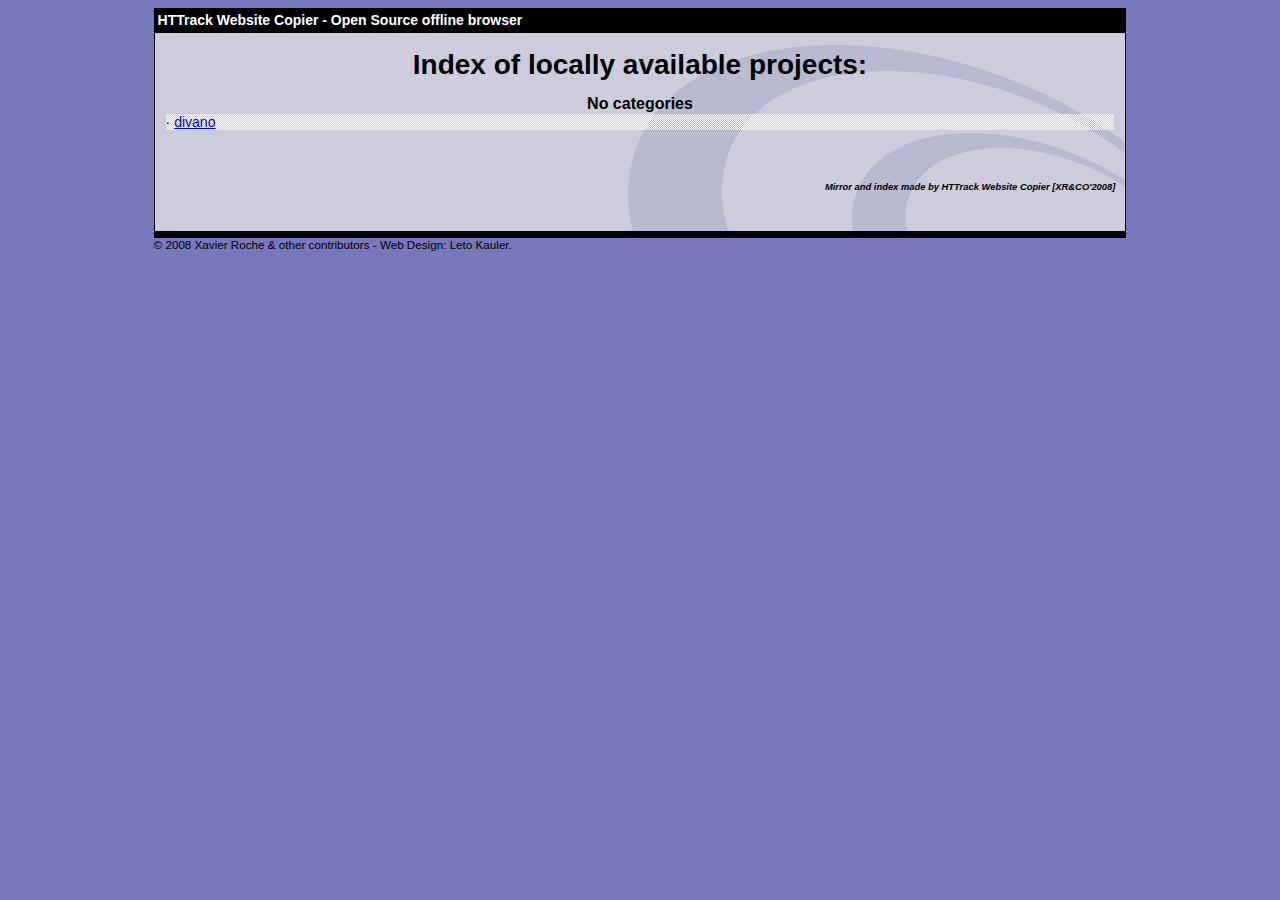
<file: index.html>
<html xmlns="http://www.w3.org/1999/xhtml" lang="en">

<head>
	<meta http-equiv="Content-Type" content="text/html; charset=utf-8" />
	<meta name="description" content="HTTrack is an easy-to-use website mirror utility. It allows you to download a World Wide website from the Internet to a local directory,building recursively all structures, getting html, images, and other files from the server to your computer. Links are rebuiltrelatively so that you can freely browse to the local site (works with any browser). You can mirror several sites together so that you can jump from one toanother. You can, also, update an existing mirror site, or resume an interrupted download. The robot is fully configurable, with an integrated help" />
	<meta name="keywords" content="httrack, HTTRACK, HTTrack, winhttrack, WINHTTRACK, WinHTTrack, offline browser, web mirror utility, aspirateur web, surf offline, web capture, www mirror utility, browse offline, local  site builder, website mirroring, aspirateur www, internet grabber, capture de site web, internet tool, hors connexion, unix, dos, windows 95, windows 98, solaris, ibm580, AIX 4.0, HTS, HTGet, web aspirator, web aspirateur, libre, GPL, GNU, free software" />
	<title>List of available projects - HTTrack Website Copier</title>
	<!-- Mirror and index made by HTTrack Website Copier/3.49-2 [XR&CO'2014] -->

	<style type="text/css">
	<!--

body {
	margin: 0;  padding: 0;  margin-bottom: 15px;  margin-top: 8px;
	background: #77b;
}
body, td {
	font: 14px "Trebuchet MS", Verdana, Arial, Helvetica, sans-serif;
	}

#subTitle {
	background: #000;  color: #fff;  padding: 4px;  font-weight: bold; 
	}

#siteNavigation a, #siteNavigation .current {
	font-weight: bold;  color: #448;
	}
#siteNavigation a:link    { text-decoration: none; }
#siteNavigation a:visited { text-decoration: none; }

#siteNavigation .current { background-color: #ccd; }

#siteNavigation a:hover   { text-decoration: none;  background-color: #fff;  color: #000; }
#siteNavigation a:active  { text-decoration: none;  background-color: #ccc; }


a:link    { text-decoration: underline;  color: #00f; }
a:visited { text-decoration: underline;  color: #000; }
a:hover   { text-decoration: underline;  color: #c00; }
a:active  { text-decoration: underline; }

#pageContent {
	clear: both;
	border-bottom: 6px solid #000;
	padding: 10px;  padding-top: 20px;
	line-height: 1.65em;
	background-image: url(backblue.gif);
	background-repeat: no-repeat;
	background-position: top right;
	}

#pageContent, #siteNavigation {
	background-color: #ccd;
	}


.imgLeft  { float: left;   margin-right: 10px;  margin-bottom: 10px; }
.imgRight { float: right;  margin-left: 10px;   margin-bottom: 10px; }

hr { height: 1px;  color: #000;  background-color: #000;  margin-bottom: 15px; }

h1 { margin: 0;  font-weight: bold;  font-size: 2em; }
h2 { margin: 0;  font-weight: bold;  font-size: 1.6em; }
h3 { margin: 0;  font-weight: bold;  font-size: 1.3em; }
h4 { margin: 0;  font-weight: bold;  font-size: 1.18em; }

.blak { background-color: #000; }
.hide { display: none; }
.tableWidth { min-width: 400px; }

.tblRegular       { border-collapse: collapse; }
.tblRegular td    { padding: 6px;  background-image: url(fade.gif);  border: 2px solid #99c; }
.tblHeaderColor, .tblHeaderColor td { background: #99c; }
.tblNoBorder td   { border: 0; }


// -->
</style>

</head>

<body>
<table width="76%" border="0" align="center" cellspacing="0" cellpadding="3" class="tableWidth">
	<tr>
	<td id="subTitle">HTTrack Website Copier - Open Source offline browser</td>
	</tr>
</table>
<table width="76%" border="0" align="center" cellspacing="0" cellpadding="0" class="tableWidth">
<tr class="blak">
<td>
	<table width="100%" border="0" align="center" cellspacing="1" cellpadding="0">
	<tr>
	<td colspan="6"> 
		<table width="100%" border="0" align="center" cellspacing="0" cellpadding="10">
		<tr> 
		<td id="pageContent"> 
<!-- ==================== End prologue ==================== -->


<h1 ALIGN=Center>Index of locally available projects:</H1>
  <table border="0" width="100%" cellspacing="1" cellpadding="0">
		<TH>
		<BR/>
			No categories
		</TH>
		<TR>
		  <TD BACKGROUND="fade.gif">
                    &middot; <A HREF="divano/index.html">divano</A>
   		  </TD>
		</TR>
	</TABLE>
	<BR>
	<H6 ALIGN="RIGHT">
         <I>Mirror and index made by HTTrack Website Copier [XR&CO'2008]</I>
	</H6>
	<!-- Mirror and index made by HTTrack Website Copier/3.49-2 [XR&CO'2014] -->
	<!-- Thanks for using HTTrack Website Copier! -->

<!-- ==================== Start epilogue ==================== -->
		</td>
		</tr>
		</table>
	</td>
	</tr>
	</table>
</td>
</tr>
</table>

<table width="76%" border="0" align="center" valign="bottom" cellspacing="0" cellpadding="0">
	<tr>
	<td id="footer"><small>&copy; 2008 Xavier Roche & other contributors - Web Design: Leto Kauler.</small></td>
	</tr>
</table>

</body>

</html>
</file>
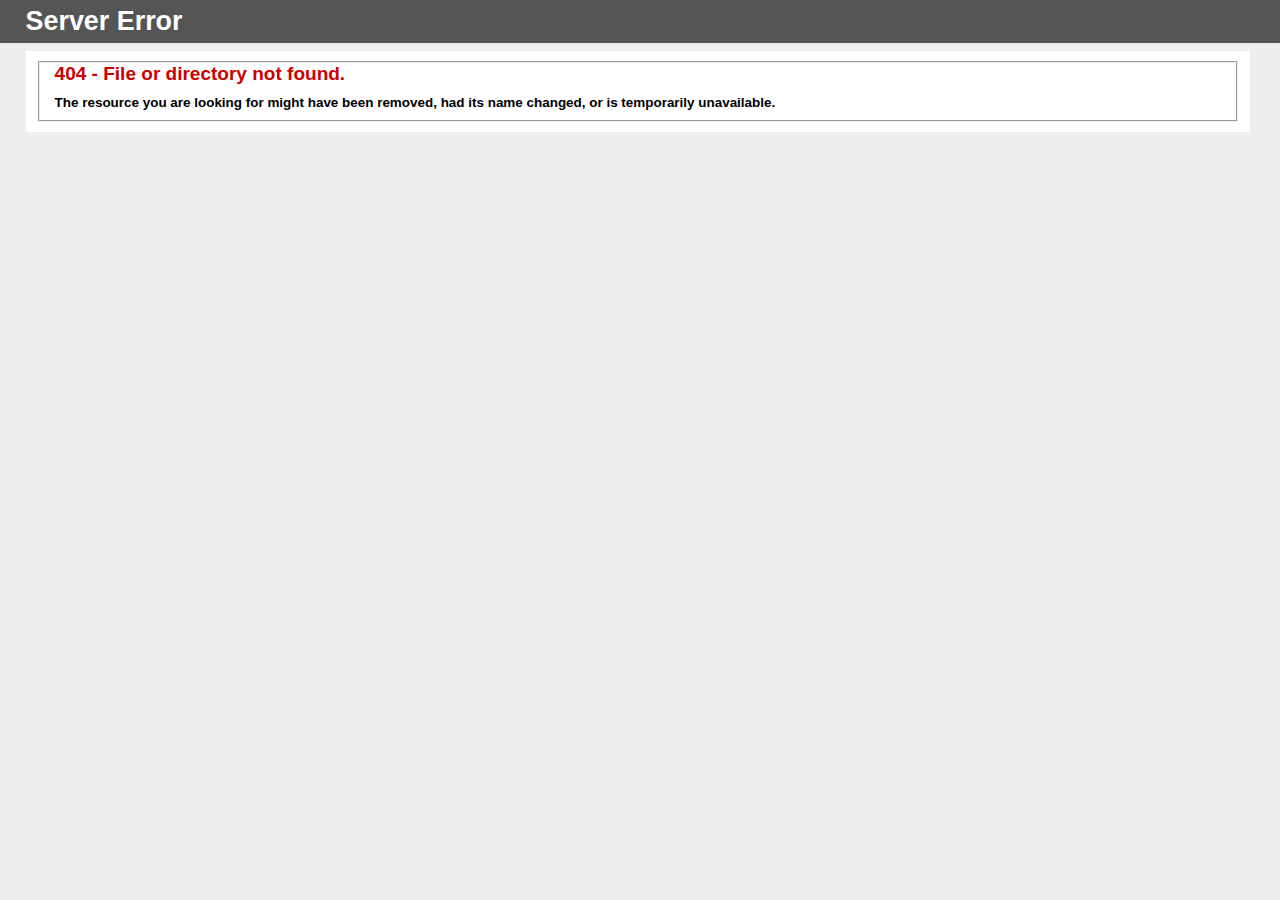
<file: divano/www.elathemes.com/themes/divano/$.html>
<!DOCTYPE html PUBLIC "-//W3C//DTD XHTML 1.0 Strict//EN" "http://www.w3.org/TR/xhtml1/DTD/xhtml1-strict.dtd">
<html xmlns="http://www.w3.org/1999/xhtml">
<head>
<meta http-equiv="Content-Type" content="text/html; charset=iso-8859-1"/>
<title>404 - File or directory not found.</title>
<style type="text/css">
<!--
body{margin:0;font-size:.7em;font-family:Verdana, Arial, Helvetica, sans-serif;background:#EEEEEE;}
fieldset{padding:0 15px 10px 15px;} 
h1{font-size:2.4em;margin:0;color:#FFF;}
h2{font-size:1.7em;margin:0;color:#CC0000;} 
h3{font-size:1.2em;margin:10px 0 0 0;color:#000000;} 
#header{width:96%;margin:0 0 0 0;padding:6px 2% 6px 2%;font-family:"trebuchet MS", Verdana, sans-serif;color:#FFF;
background-color:#555555;}
#content{margin:0 0 0 2%;position:relative;}
.content-container{background:#FFF;width:96%;margin-top:8px;padding:10px;position:relative;}
-->
</style>
</head>
<body>
<div id="header"><h1>Server Error</h1></div>
<div id="content">
 <div class="content-container"><fieldset>
  <h2>404 - File or directory not found.</h2>
  <h3>The resource you are looking for might have been removed, had its name changed, or is temporarily unavailable.</h3>
 </fieldset></div>
</div>
</body>
</html>
</file>
